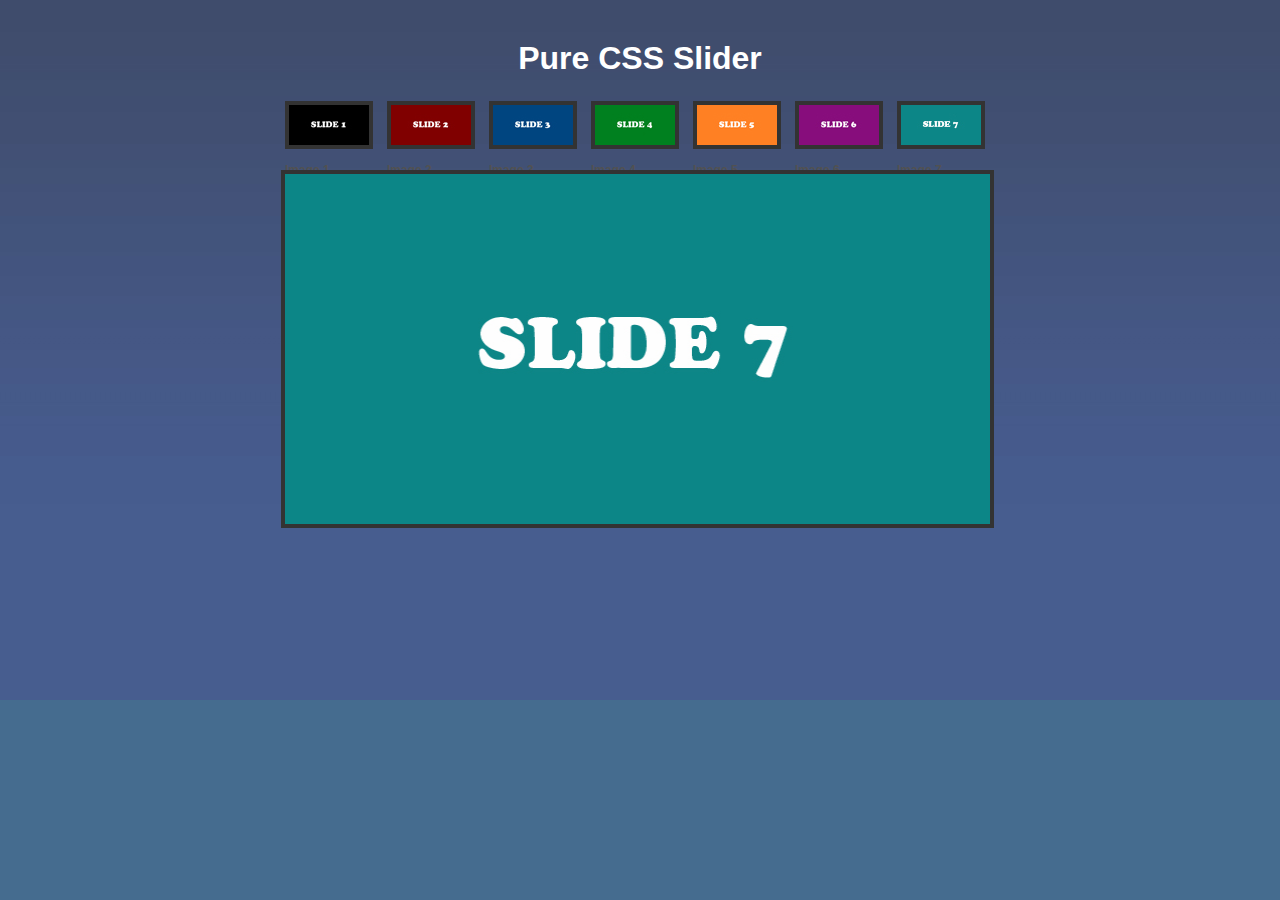
<file: index.html>
<!DOCTYPE html>
<html>
<head>
	<title>CSS Slider</title>
	<link rel="stylesheet" href="css/style.css" type="text/css" >
</head>
<body>
	<div id="container">
		<h1>Pure CSS Slider</h1>
		<ul class="thumbs">
			<li><a href="#slide_1"><img src= "img/thumb1.jpg"><span>Image 1</span></a></li>
			<li><a href="#slide_2"><img src= "img/thumb2.jpg"><span>Image 2</span></a></li>
			<li><a href="#slide_3"><img src= "img/thumb3.jpg"><span>Image 3</span></a></li>
			<li><a href="#slide_4"><img src= "img/thumb4.jpg"><span>Image 4</span></a></li>
			<li><a href="#slide_5"><img src= "img/thumb5.jpg"><span>Image 5</span></a></li>
			<li><a href="#slide_6"><img src= "img/thumb6.jpg"><span>Image 6</span></a></li>
			<li><a href="#slide_7"><img src= "img/thumb7.jpg"><span>Image 7</span></a></li>
		</ul>
		<ul class="slides">
			<li class="first" id="slide_1"><img src="img/slide1.jpg"></li>
			<li id="slide_2"><img src="img/slide2.jpg"></li>
			<li id="slide_3"><img src="img/slide3.jpg"></li>
			<li id="slide_4"><img src="img/slide4.jpg"></li>
			<li id="slide_5"><img src="img/slide5.jpg"></li>
			<li id="slide_6"><img src="img/slide6.jpg"></li>
			<li id="slide_7"><img src="img/slide7.jpg"></li>
		</ul>
	</div>
</body>
</html>
</file>
<file: css/style.css>
* {
	margin: 0;
	padding: 0;
	list-style: none;
	border: none;
	outline: none;
}

body {
	background: #456c8f url("../img/bg-image.jpg") repeat-x; 
	font-family: 'Arial', sans-serif; 
}

#container {
	width: 718px;
	overflow: hidden;
	margin: 40px auto; 
}

h1 {
	margin-bottom: 20px;
	text-align: center;
	color: #fff;

}

ul.thumbs li {
	margin-bottom: 10px;
	margin-right: 9px;
	float: left;
}

ul.thumbs a {
	display: block;
	position: relative;
	width: 85px;
	height: 55px;
	border: 4px solid transparent; 
	font: bold 12px/25px Arial, sans-serif;
	color: #515151; 
	text-decoration: none;
	text-shawdow: 1px 1px 0px rgba(255,25,255,0.25), inset 1px, 1px, 0px rgba(0,0,0,0.15);
}

ul.thumbs img {
	border: #333 solid 4px;
}

ul.slides {
	clear: both;
	overflow: hidden;
	border: #333 solid 4px;	
}

ul.slides, 
ul.slides li, 
ul.slides a, 
ul.slides img {
	width: 705px;
	height: 350px;
	position:relative;
}

/* order of the stuff matters */ 
ul.slides li {
	position: absolute;
	z-index: 50; 
}


/*
** Adds a little triagnle on the hoverbox 
*/
ul.thumbs li a:hover span:before {
	width: 0px;
	height: 0px;
	position: absolute;
	top: -5px;
	left: 38px;
	border-bottom: 5px  #fff solid;
	border-left: 5px transparent solid; 
	border-right: 5px transparent solid; 
	content: '';
}

/*
** Add the hover box with text from span 
*/ 
ul.thumbs li a:hover span {
	position: absolute; 
	z-index: 101;
	bottom: -30px;
	display: block;
	width: 85px;
	height: 25px;
	text-align: center; 
	border-radius: 3px;

	/* add white backgroud for broswer taht does not support gradient */
	background: #fff; 

	/* add code to do the gradient */ 
	background: -moz-linear-gradient(top, #fff 0%, #bcbcbc 100%);
	background: -webkit-linear-gradient(top, #fff 0%, #bcbcbc 100%);
	background: -ms-linear-gradient(top, #fff 0%, #bcbcbc 100%);
	background: -o-linear-gradient(top, #fff 0%, #bcbcbc 100%);
	background: linear-gradient(top, #fff 0%, #bcbcbc 100%);
}

@-webkit-keyframes 'slides' {
	0% {left: -500px; }
	100% {left: 0px}
}

@-moz-keyframes 'slides' {
	0% {left: -500px; }
	100% {left: 0px}
}

@-ms-keyframes 'slides' {
	0% {left: -500px; }
	100% {left: 0px}
}

@keyframes 'slides' {
	0% {left: -500px; }
	100% {left: 0px;}
}

ul.slides li:target {
	z-index: 100;
	-webkit-animation-name: slides;
	-webkit-animation-duration:1s;
	-webkit-animation-iteration-count: 1;

	-moz-animation-name: slides;
	-moz-animation-duration:1s;
	-moz-animation-iteration-count: 1;

	-ms-animation-name: slides;
	-ms-animation-duration:1s;
	-ms-animation-iteration-count: 1;

	animation-name: slides;
	animation-duration:1s;
	animation-iteration-count: 1;
}

/*
Not target show the last targeted
*/
@-webkit-keyframes 'not_target' {
	0% {z-index: 75}
	100% {z-index: 75}
}

@-moz-keyframes 'not_target' {
	0% {z-index: 75}
	100% {z-index: 75}
}

@-ms-keyframes 'not_target' {
	0% {z-index: 75}
	100% {z-index: 75}
}

@keyframes 'not_target' {
	0% {z-index: 75}
	100% {z-index: 75}
}



ul.slides li:not(:target) {
	-webkit-animation-name: not_target;
	-webkit-animation-duration:1s;
	-webkit-animation-iteration-count: 1;

	-moz-animation-name: not_target;
	-moz-animation-duration:1s;
	-moz-animation-iteration-count: 1;

	-ms-animation-name: not_target;
	-ms-animation-duration:1s;
	-ms-animation-iteration-count: 1;

	animation-name: not_target;
	animation-duration:1s;
	animation-iteration-count: 1;
}
</file>
